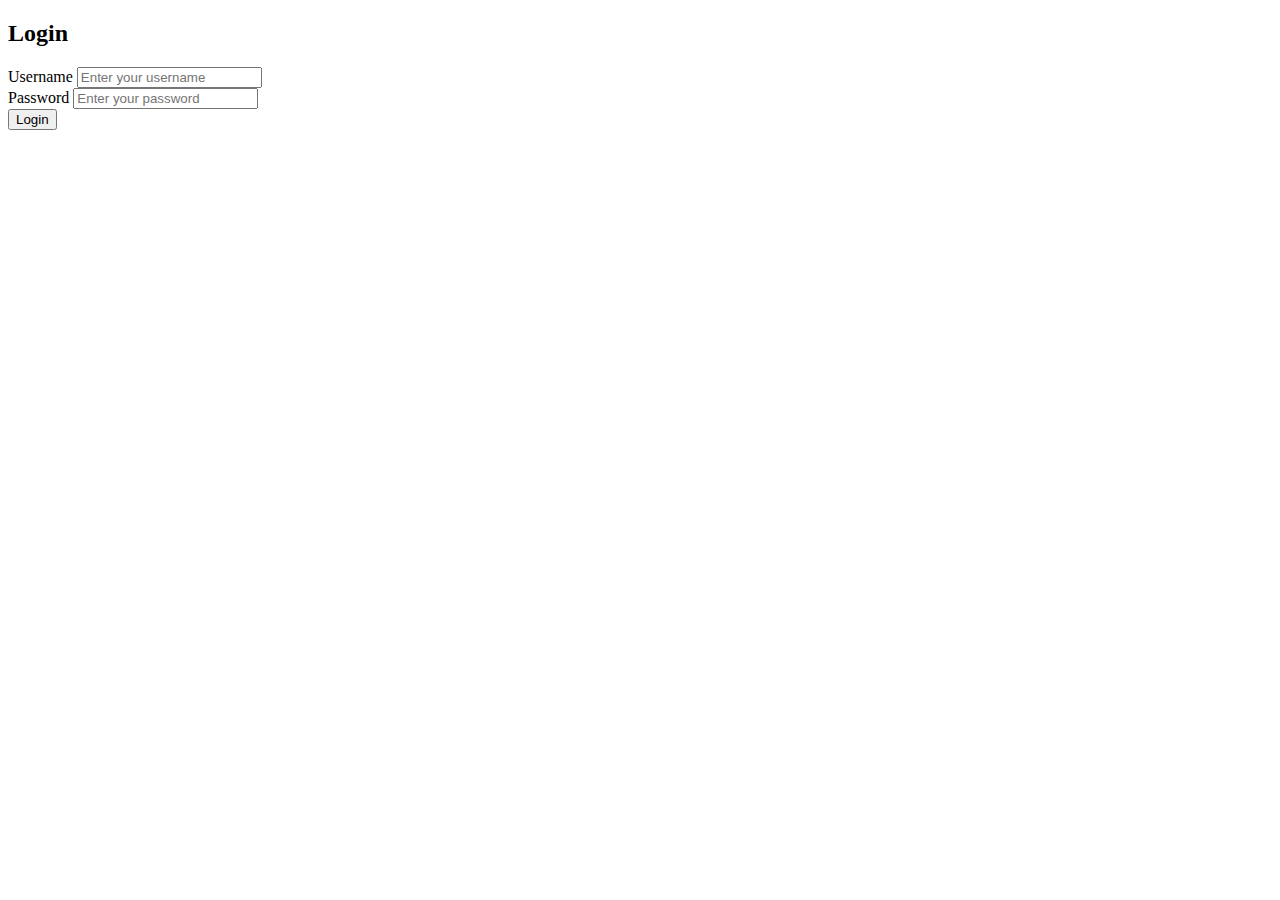
<file: templates/login.html>
<!DOCTYPE html>
<html lang="en">

<head>
    <meta charset="UTF-8">
    <title>Login - Chat webapp</title>
    <link rel="stylesheet" href="https://cdn.jsdelivr.net/npm/bootstrap@5.0.2/dist/css/bootstrap.min.css" integrity="sha384-EVSTQN3/azprG1Anm3QDgpJLIm9Nao0Yz1ztcQTwFspd3yD65VohhpuuCOmLASjC" crossorigin="anonymous">
    <meta name="viewport" content="width=device-width, initial-scale=1.0">
</head>

<body>
    <div class="container">
        <div class="row justify-content-center mt-5">
            <div class="col-md-4">
                <h2 class="text-center">Login</h2>
                <form action="#" method="post" class="mt-4">
                    <div class="mb-3">
                        <label for="username" class="form-label">Username</label>
                        <input type="text" class="form-control" id="username" name="username" placeholder="Enter your username" required>
                    </div>

                    <div class="mb-3">
                        <label for="password" class="form-label">Password</label>
                        <input type="password" class="form-control" id="password" name="password" placeholder="Enter your password" required>
                    </div>

                    <div class="d-grid">
                        <button type="submit" class="btn btn-primary">Login</button>
                    </div>
                </form>
            </div>
        </div>
    </div>

    <script src="https://cdn.jsdelivr.net/npm/bootstrap@5.0.2/dist/js/bootstrap.bundle.min.js" integrity="sha384-zziy8eV2mLrk1hlu0zfXo3GWaqG9zUEPQEJcFZ1uo73s5IJsfbf0DgmjwkPVPJww" crossorigin="anonymous"></script>
</body>

</html>
</file>
